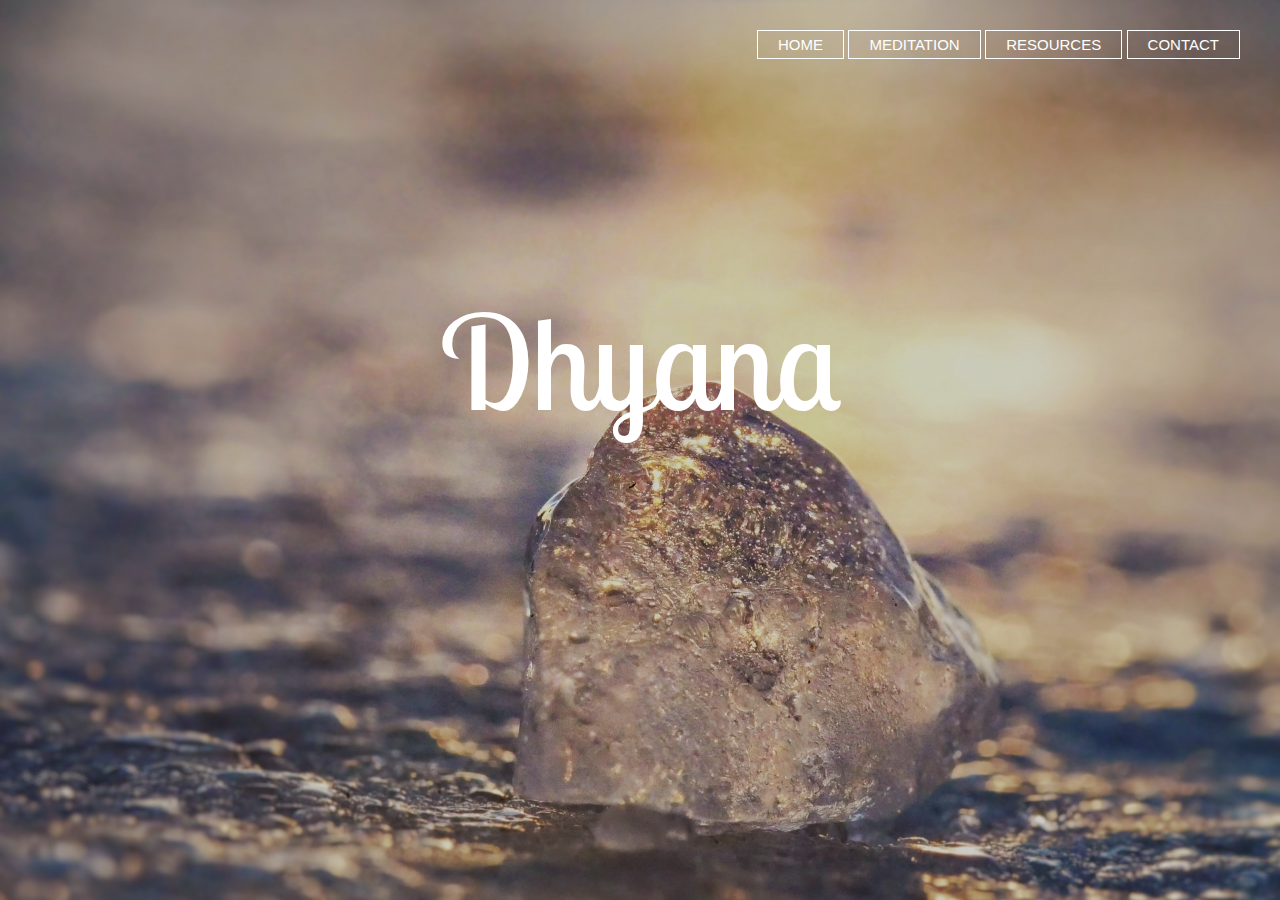
<file: index.html>
<!doctype>
<html>
<head>
<meta charset="utf-8"/>
<title> Meditation</title>
<link href="https://fonts.googleapis.com/css?family=Lobster+Two&display=swap" rel="stylesheet">
<link href="styles.css" rel="stylesheet" type="text/css" />
<style>
	html{
	background-image:linear-gradient(rgba(0,0,0,0.2),rgba(0,0,0,0.2)),url(images/bkd-img.jpg);
	height:100vh;
	background-size:cover;
	background-position:center;
}

</style>
</head>
<body>
	<header>
		<div class="row">
		<ul class="nav">
			<li><a href="index.html">HOME</a></li>
			<li><a href="med.html">MEDITATION</a></li>
			<li><a href="res.html">RESOURCES</a></li>
			<li><a href="cont.html">CONTACT</a></li>
		</ul>
		</div>
		<p>
			Dhyana
		</p>
		</div>
	</header>
</body>
</html>
</file>
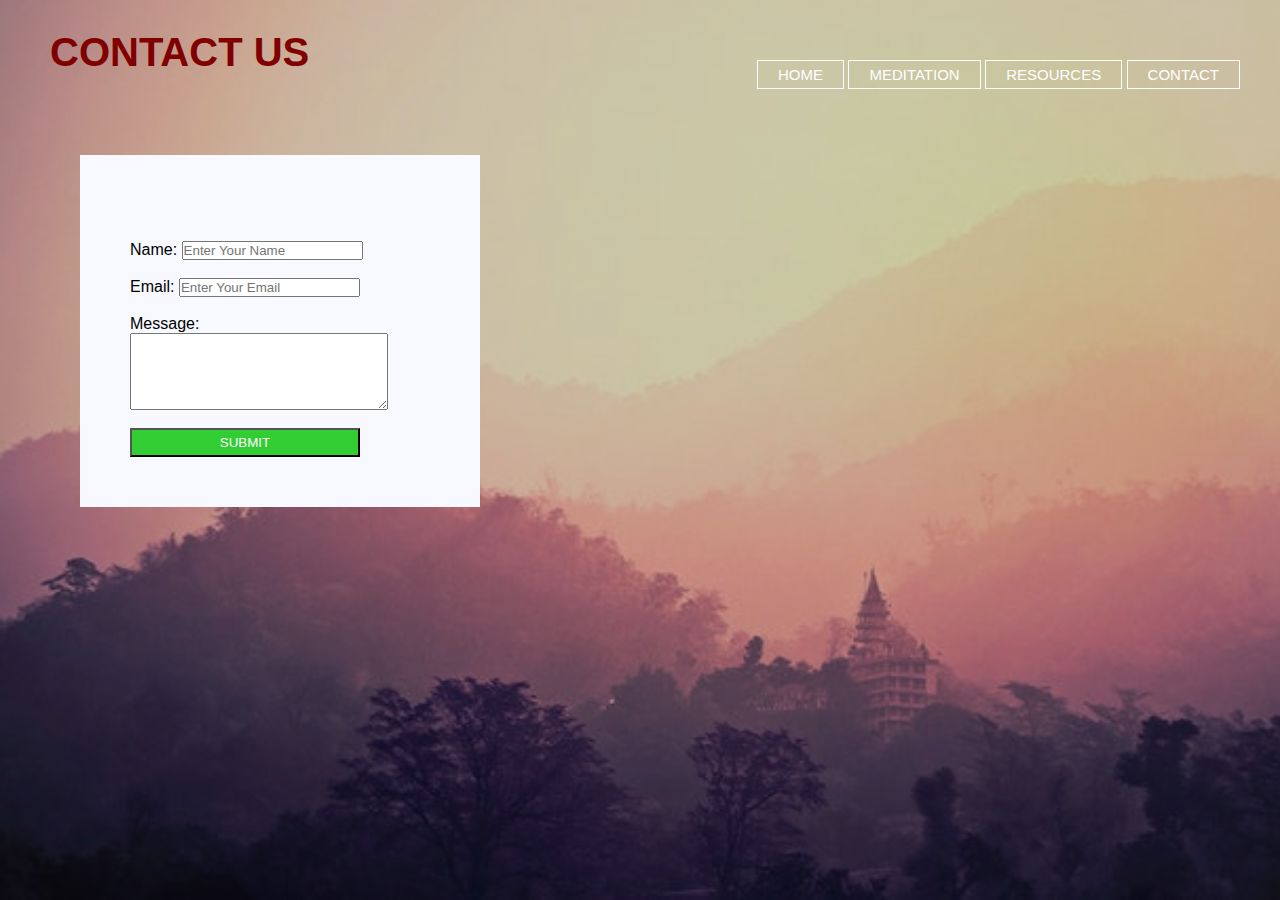
<file: cont.html>
<!doctype>
<html>
<head>
<meta charset="utf-8"/>
<title>Contact</title>
<link href="https://fonts.googleapis.com/css?family=Lobster+Two&display=swap" rel="stylesheet">
<link href="styles.css" rel="stylesheet" type="text/css" />
<style>

	html{
	background-image:linear-gradient(rgba(0,0,0,0.2),rgba(0,0,0,0.2)),url(images/bkd2-img.jpg);
	height:100vh;
	background-size:cover;
	background-position:center;
}
	.form{
	position:leftwards;
	background-color:#F8F8FF;
	max-width:300px;
	margin:80px ;
	padding:50px;
	text-align:left;	
}
	.form button{
	text-align:center;
	color:white;
	width:230px;
	padding:5px;
	background-color:#32CD32;
}
	.form button:hover{
	background-color:#CD5C5C;
}
	

</style>
</head>
<body>
	<header>
		<div class="row">
		<ul class="nav">
			<li><a href="index.html">HOME</a></li>
			<li><a href="med.html">MEDITATION</a></li>
			<li><a href="res.html">RESOURCES</a></li>
			<li><a href="cont.html">CONTACT</a></li>
		</ul>
		</div>
	</header>
		<h1>CONTACT US</h1>
			<div class="form">
			<form action="cont.php" method="post">
				<br/><br/>
				Name:
				<input type="text" name="name" placeholder="Enter Your Name" required/>
				<br/><br/>
				Email:
				<input type="email" name="email" placeholder="Enter Your Email" required/>
				<br/><br/>
				Message:
				<textarea name="message" id="message" cols="30" rows="5"></textarea>
				<br/><br/>
				<button>SUBMIT</button>
			</form>
			</div>
		</div>
		
</body>
</html>
</file>
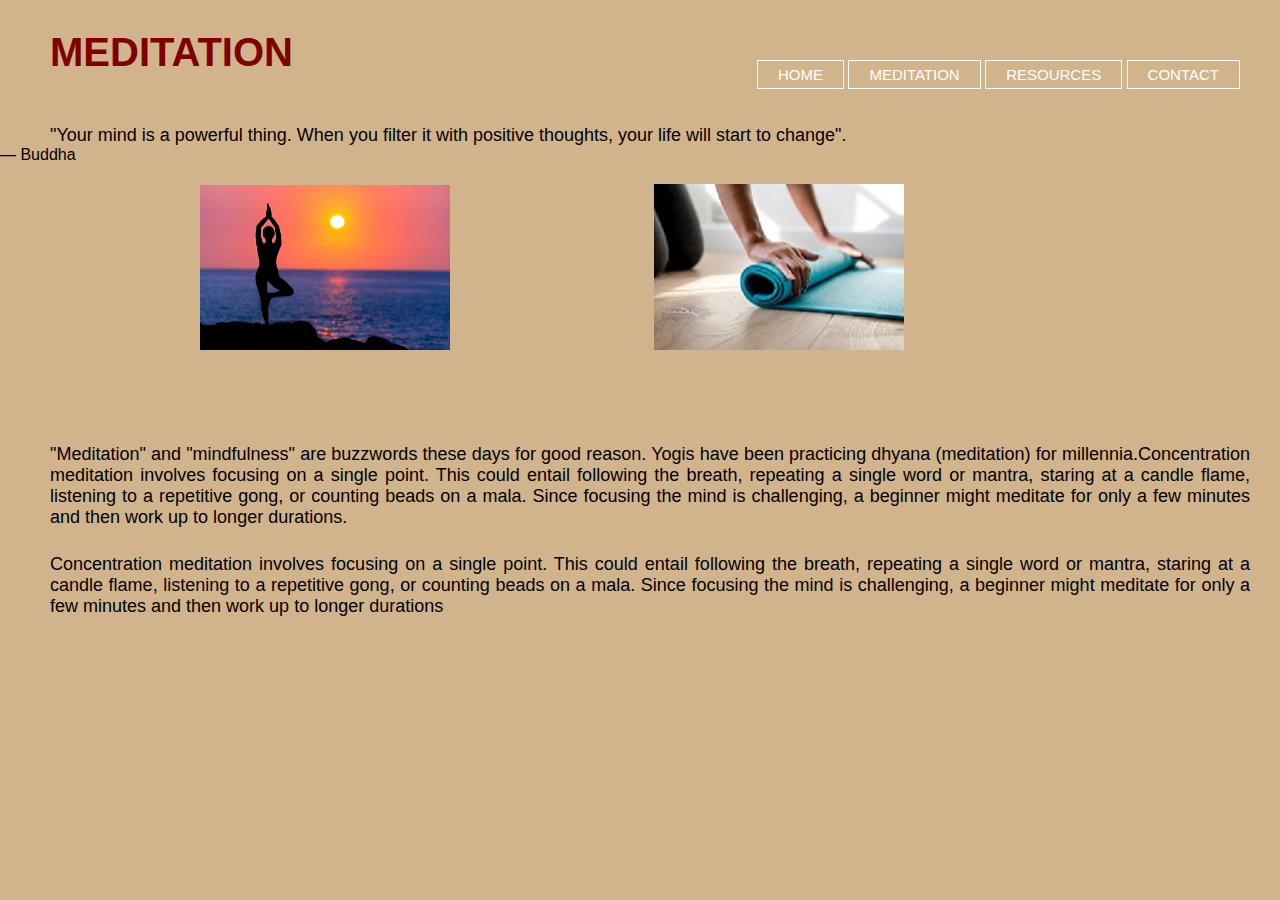
<file: med.html>
<!doctype>
<html>
<head>
<meta charset="utf-8"/>
<title> Intro</title>
<link href="https://fonts.googleapis.com/css?family=Lobster+Two&display=swap" rel="stylesheet">
<link href="styles.css" rel="stylesheet" type="text/css" />
<style>
	
	html{
	background-color:#D2B48C;
	background-size:cover;
	background-position:center;
	
}
	blockquote{
	font-size:18px;
	font-family:sans-serif;
	color:#000;
	margin-left:50px;
	width:1200px;
	margin-top:50px;
}
	P{
	font-size:18px;
	font-family:sans-serif;
	color:#000;
	margin-left:50px;
	width:1200px;
	text-align:justify;
}
	p.txt{
	margin-top:200px;
	}
</style>
</head>
<body>
	<header>
		<div class="row">
		<ul class="nav">
			<li><a href="index.html">HOME</a></li>
			<li><a href="med.html">MEDITATION</a></li>
			<li><a href="res.html">RESOURCES</a></li>
			<li><a href="cont.html">CONTACT</a></li>
		</ul>
		</div>
	</header>
	<h1>MEDITATION</h1>
	<blockquote>"Your mind is a powerful thing. When you filter it with positive thoughts, your life will start to change".</blockquote>
— Buddha
	<section>
		<p>"Meditation" and "mindfulness" are buzzwords these days for good reason. Yogis have been practicing dhyana (meditation) for millennia.Concentration meditation involves focusing on a single point. This could entail following the breath, repeating a single word or mantra, staring at a candle flame, listening to a repetitive gong, or counting beads on a mala. Since focusing the mind is challenging, a beginner might meditate for only a few minutes and then work up to longer durations.</p>
		
		<img class="photo-center" src="images/med-img.png" width="250" height="165" / >
		<img class="photo-center" src="images/med2-img.png" width="250" height="166" / >

		<p class="txt">Concentration meditation involves focusing on a single point. This could entail following the breath, repeating a single word or mantra, staring at a candle flame, listening to a repetitive gong, or counting beads on a mala. Since focusing the mind is challenging, a beginner might meditate for only a few minutes and then work up to longer durations</p>
	</section>
</body>
</file>
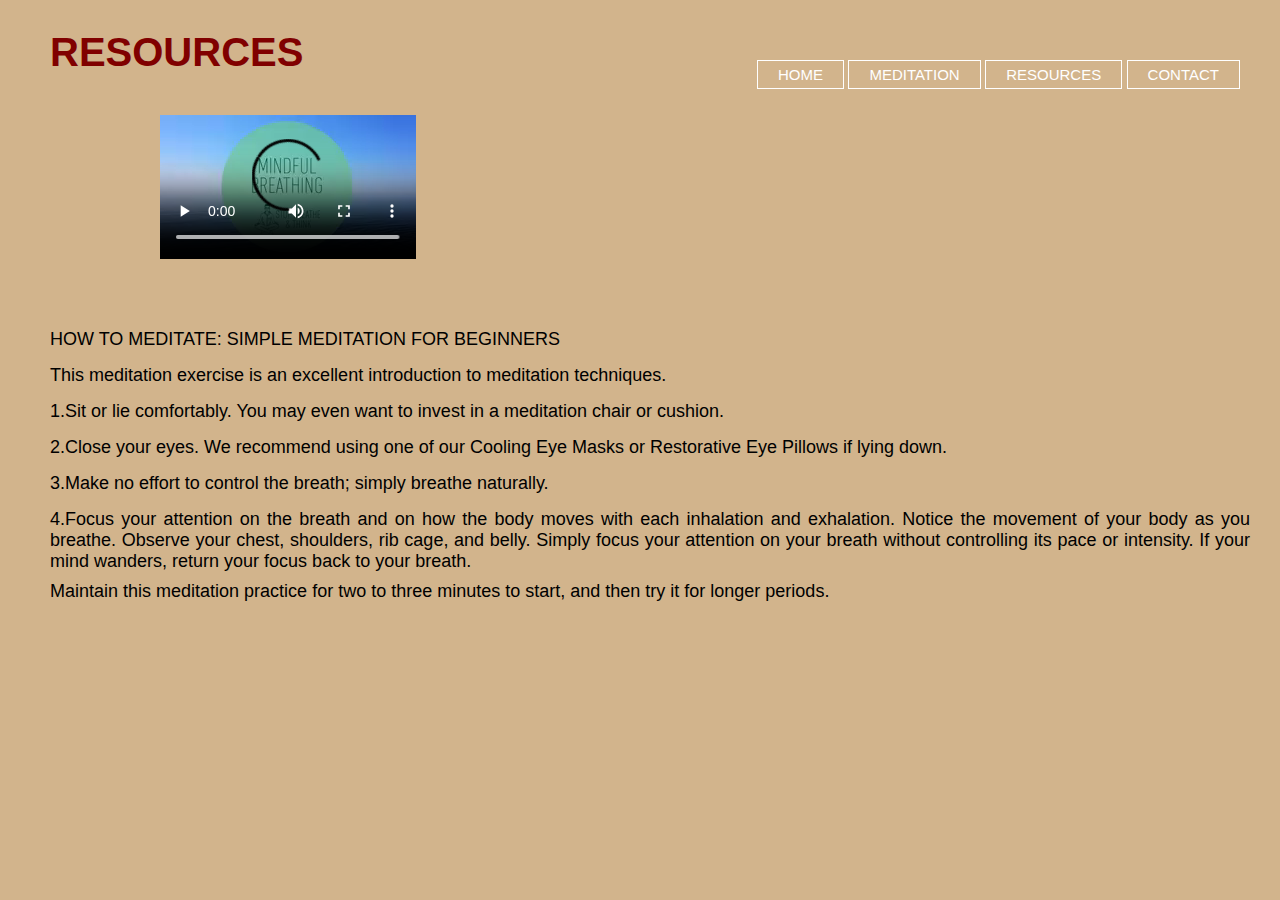
<file: res.html>
<!doctype>
<html>
<head>
<meta charset="utf-8"/>
<title> Content</title>
<link href="https://fonts.googleapis.com/css?family=Lobster+Two&display=swap" rel="stylesheet">
<link href="styles.css" rel="stylesheet" type="text/css" />
<style>

	html{
	background-color:#D2B48C;
	background-size:cover;
	background-position:center
}
P{
	font-size:18px;
	font-family:sans-serif;
	color:#000;
	margin-left:50px;
	width:1200px;
	text-align:justify;
	margin-top:70px;
	
	
}

	
</style>
</head>
<body>
	<header>
		<div class="row">
		<ul class="nav">
			<li><a href="index.html">HOME</a></li>
			<li><a href="med.html">MEDITATION</a></li>
			<li><a href="res.html">RESOURCES</a></li>
			<li><a href="cont.html">CONTACT</a></li>
		</ul>
		</div>
	</header>
	<h1>RESOURCES</h1>
	
	<section>
	<video width="256" height="144" controls>
		<source src="media/med-vid.mp4"  type="video/mp4" />
		<source src="media/med-vid.webmhd.webm"  type="video/webm" />
		
	</video>
	<br/><p>HOW TO MEDITATE: SIMPLE MEDITATION FOR BEGINNERS</p><br/>
		
	<br/><p>This meditation exercise is an excellent introduction to meditation techniques.</p><br/>

		<br/><p>1.Sit or lie comfortably. You may even want to invest in a meditation chair or cushion.</p><br/>

		<br/><p>2.Close your eyes. We recommend using one of our Cooling Eye Masks or Restorative Eye Pillows if lying down.</p><br/>

		<br/><p>3.Make no effort to control the breath; simply breathe naturally.</p></br>

		<br/><p>4.Focus your attention on the breath and on how the body moves with each inhalation and exhalation. Notice the movement of your body as you breathe. Observe your chest, shoulders, rib cage, and belly. Simply focus your attention on your breath without controlling its pace or intensity. If your mind wanders, return your focus back to your breath.</p><br/>

		<br/><br/><br/><p>Maintain this meditation practice for two to three minutes to start, and then try it for longer periods. </p><br/>
	
	</section>
	
	
</body>
</file>
<file: styles.css>
*{
	margin:0;
	padding:0;
}
.nav{
	float:right;
	list-style:none;
	margin-top:30px;
}
.nav li{
	display:inline-block;
}
.nav li a{
	color:#FFFFFF;
	text-decoration:none;
	padding:5px 20px;
	font-family:sans-serif;
	font-size:15px;
	background-color:none;
	border:1px solid #FFFFFF;
	float:left;
	
}
.nav li a:hover{
	background-color:#fff;
	color:#000;
}
body{
	font-family:sans-serif;
}
.row{
	max-width:1200px;
	margin:auto;
}

p{
	color:#FFFFFF;
	font-family: 'Lobster Two', cursive;
	font-size:130px;
	text-align:center;
	margin-top:280px;
	width:100%;
	position:absolute;
}
.photo-center{
	float:center;
	margin-left:200px;
	margin-top:20px;
}
video {
margin-top:40px;
margin-left: 160px;
}
h1{
	color:#800000;
	font-size:40px;
	text-align:left;
	margin-top:30px;
	margin-left:50px;
}
</file>
